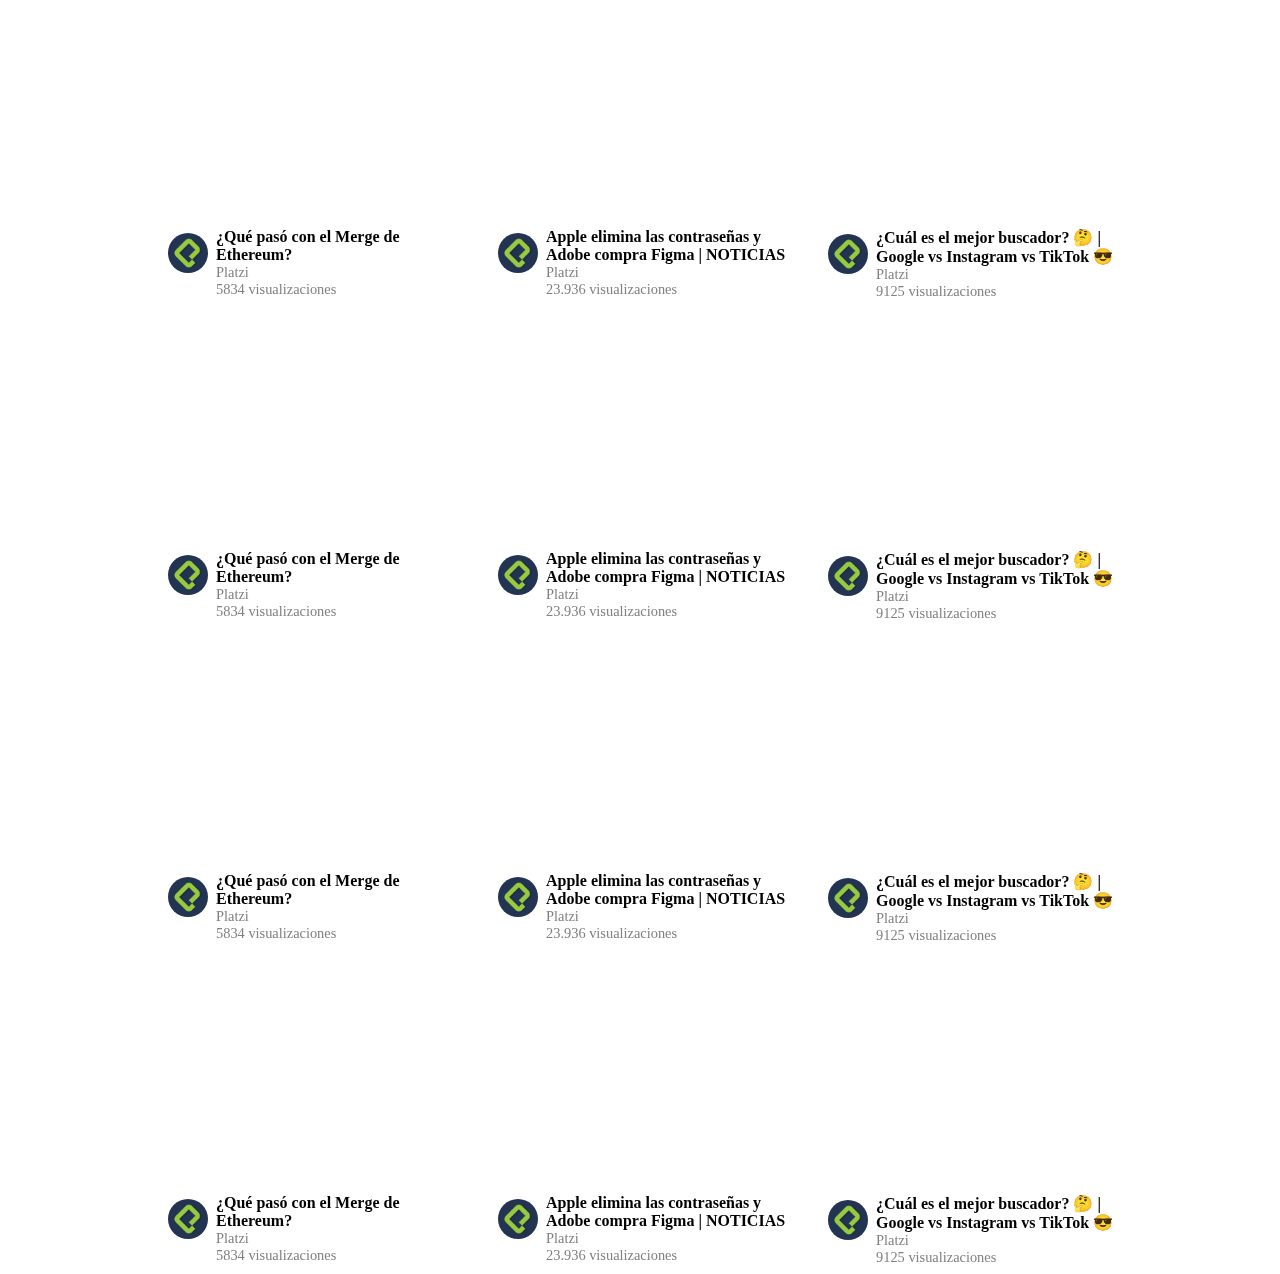
<file: layout2.html>
<!DOCTYPE html>
<html lang="es">
<head>
    <meta charset="UTF-8">
    <meta http-equiv="X-UA-Compatible" content="IE=edge">
    <meta name="viewport" content="width=device-width, initial-scale=1.0">
    <title>Document</title>
    <style>
        .part-videos{
            
        }
        .container-videos{
            display: grid;
            grid-template-columns: repeat(auto-fill, 300px);            
            gap: 30px;
            place-content: center;
        }
        .video-unitario{
            /* margin: 20px 20px; */

        }
        .video-unitario iframe{
            width:300px;
            height:200px;
        }
        .descripcion-video{
            display: flex;
            justify-content: center;
            align-items: center;

        }
        .icono-video img{
            width: 40px;
            height: 40px;
            border-radius: 50%;
            margin: 8px;
        }
        .texto p{
            font-size: 1em;
            margin-bottom: 0;
        }
        .texto p:nth-child(1){
            font-weight: bold;
        }
        .texto p:nth-child(2){
            font-size: 0.9rem;
            color: gray;
            margin-top: 0;
        }
        .texto p:nth-child(3){
            font-size: 0.9rem;
            color: gray;
            margin-top: 0;
        }

    </style>
</head>
<body>
    <section id="part-videos">
        <div class="container-videos">

            <div class="video-unitario">
                <iframe  src="https://www.youtube.com/embed/ThvsMiSohcg" title="YouTube video player" frameborder="0" allow="accelerometer; autoplay; clipboard-write; encrypted-media; gyroscope; picture-in-picture" allowfullscreen></iframe>
                <div class="descripcion-video">
                    <div class="icono-video">
                        <img src="/images/icono-platzi.png" alt="">
                    </div>
                    <div class="texto">
                        <p>¿Qué pasó con el Merge de Ethereum?</p>
                        <p>Platzi</p>
                        <p>5834 visualizaciones</p>           
                    </div>
                </div>
            </div>   
            
            <div class="video-unitario">
                <iframe src="https://www.youtube.com/embed/ZAVrbClF55A" title="YouTube video player" frameborder="0" allow="accelerometer; autoplay; clipboard-write; encrypted-media; gyroscope; picture-in-picture" allowfullscreen></iframe>
                <div class="descripcion-video">
                    <div class="icono-video">
                        <img src="/images/icono-platzi.png" alt="">
                    </div>
                    <div class="texto">
                        <p>Apple elimina las contraseñas y Adobe compra Figma | NOTICIAS</p>
                        <p>Platzi</p>
                        <p>23.936 visualizaciones</p>           
                    </div>
                </div>
            </div> 

            <div class="video-unitario">
                <iframe src="https://www.youtube.com/embed/Rm9yyiSMDYU" title="YouTube video player" frameborder="0" allow="accelerometer; autoplay; clipboard-write; encrypted-media; gyroscope; picture-in-picture" allowfullscreen></iframe>
                <div class="descripcion-video">
                    <div class="icono-video">
                        <img src="/images/icono-platzi.png" alt="">
                    </div>
                    <div class="texto">
                        <p>¿Cuál es el mejor buscador? 🤔 ﻿| Google vs Instagram vs TikTok 😎</p>
                        <p>Platzi</p>
                        <p>9125 visualizaciones</p>           
                    </div>
                </div>
            </div> 

            <div class="video-unitario">
                <iframe  src="https://www.youtube.com/embed/ThvsMiSohcg" title="YouTube video player" frameborder="0" allow="accelerometer; autoplay; clipboard-write; encrypted-media; gyroscope; picture-in-picture" allowfullscreen></iframe>
                <div class="descripcion-video">
                    <div class="icono-video">
                        <img src="/images/icono-platzi.png" alt="">
                    </div>
                    <div class="texto">
                        <p>¿Qué pasó con el Merge de Ethereum?</p>
                        <p>Platzi</p>
                        <p>5834 visualizaciones</p>           
                    </div>
                </div>
            </div>   
            
            <div class="video-unitario">
                <iframe src="https://www.youtube.com/embed/ZAVrbClF55A" title="YouTube video player" frameborder="0" allow="accelerometer; autoplay; clipboard-write; encrypted-media; gyroscope; picture-in-picture" allowfullscreen></iframe>
                <div class="descripcion-video">
                    <div class="icono-video">
                        <img src="/images/icono-platzi.png" alt="">
                    </div>
                    <div class="texto">
                        <p>Apple elimina las contraseñas y Adobe compra Figma | NOTICIAS</p>
                        <p>Platzi</p>
                        <p>23.936 visualizaciones</p>           
                    </div>
                </div>
            </div> 

            <div class="video-unitario">
                <iframe src="https://www.youtube.com/embed/Rm9yyiSMDYU" title="YouTube video player" frameborder="0" allow="accelerometer; autoplay; clipboard-write; encrypted-media; gyroscope; picture-in-picture" allowfullscreen></iframe>
                <div class="descripcion-video">
                    <div class="icono-video">
                        <img src="/images/icono-platzi.png" alt="">
                    </div>
                    <div class="texto">
                        <p>¿Cuál es el mejor buscador? 🤔 ﻿| Google vs Instagram vs TikTok 😎</p>
                        <p>Platzi</p>
                        <p>9125 visualizaciones</p>           
                    </div>
                </div>
            </div> 

            <div class="video-unitario">
                <iframe  src="https://www.youtube.com/embed/ThvsMiSohcg" title="YouTube video player" frameborder="0" allow="accelerometer; autoplay; clipboard-write; encrypted-media; gyroscope; picture-in-picture" allowfullscreen></iframe>
                <div class="descripcion-video">
                    <div class="icono-video">
                        <img src="/images/icono-platzi.png" alt="">
                    </div>
                    <div class="texto">
                        <p>¿Qué pasó con el Merge de Ethereum?</p>
                        <p>Platzi</p>
                        <p>5834 visualizaciones</p>           
                    </div>
                </div>
            </div>   
            
            <div class="video-unitario">
                <iframe src="https://www.youtube.com/embed/ZAVrbClF55A" title="YouTube video player" frameborder="0" allow="accelerometer; autoplay; clipboard-write; encrypted-media; gyroscope; picture-in-picture" allowfullscreen></iframe>
                <div class="descripcion-video">
                    <div class="icono-video">
                        <img src="/images/icono-platzi.png" alt="">
                    </div>
                    <div class="texto">
                        <p>Apple elimina las contraseñas y Adobe compra Figma | NOTICIAS</p>
                        <p>Platzi</p>
                        <p>23.936 visualizaciones</p>           
                    </div>
                </div>
            </div> 

            <div class="video-unitario">
                <iframe src="https://www.youtube.com/embed/Rm9yyiSMDYU" title="YouTube video player" frameborder="0" allow="accelerometer; autoplay; clipboard-write; encrypted-media; gyroscope; picture-in-picture" allowfullscreen></iframe>
                <div class="descripcion-video">
                    <div class="icono-video">
                        <img src="/images/icono-platzi.png" alt="">
                    </div>
                    <div class="texto">
                        <p>¿Cuál es el mejor buscador? 🤔 ﻿| Google vs Instagram vs TikTok 😎</p>
                        <p>Platzi</p>
                        <p>9125 visualizaciones</p>           
                    </div>
                </div>
            </div> 

            <div class="video-unitario">
                <iframe  src="https://www.youtube.com/embed/ThvsMiSohcg" title="YouTube video player" frameborder="0" allow="accelerometer; autoplay; clipboard-write; encrypted-media; gyroscope; picture-in-picture" allowfullscreen></iframe>
                <div class="descripcion-video">
                    <div class="icono-video">
                        <img src="/images/icono-platzi.png" alt="">
                    </div>
                    <div class="texto">
                        <p>¿Qué pasó con el Merge de Ethereum?</p>
                        <p>Platzi</p>
                        <p>5834 visualizaciones</p>           
                    </div>
                </div>
            </div>   
            
            <div class="video-unitario">
                <iframe src="https://www.youtube.com/embed/ZAVrbClF55A" title="YouTube video player" frameborder="0" allow="accelerometer; autoplay; clipboard-write; encrypted-media; gyroscope; picture-in-picture" allowfullscreen></iframe>
                <div class="descripcion-video">
                    <div class="icono-video">
                        <img src="/images/icono-platzi.png" alt="">
                    </div>
                    <div class="texto">
                        <p>Apple elimina las contraseñas y Adobe compra Figma | NOTICIAS</p>
                        <p>Platzi</p>
                        <p>23.936 visualizaciones</p>           
                    </div>
                </div>
            </div> 

            <div class="video-unitario">
                <iframe src="https://www.youtube.com/embed/Rm9yyiSMDYU" title="YouTube video player" frameborder="0" allow="accelerometer; autoplay; clipboard-write; encrypted-media; gyroscope; picture-in-picture" allowfullscreen></iframe>
                <div class="descripcion-video">
                    <div class="icono-video">
                        <img src="/images/icono-platzi.png" alt="">
                    </div>
                    <div class="texto">
                        <p>¿Cuál es el mejor buscador? 🤔 ﻿| Google vs Instagram vs TikTok 😎</p>
                        <p>Platzi</p>
                        <p>9125 visualizaciones</p>           
                    </div>
                </div>
            </div> 
        </div>           
    </section>
    

</body>
</html>
</file>
